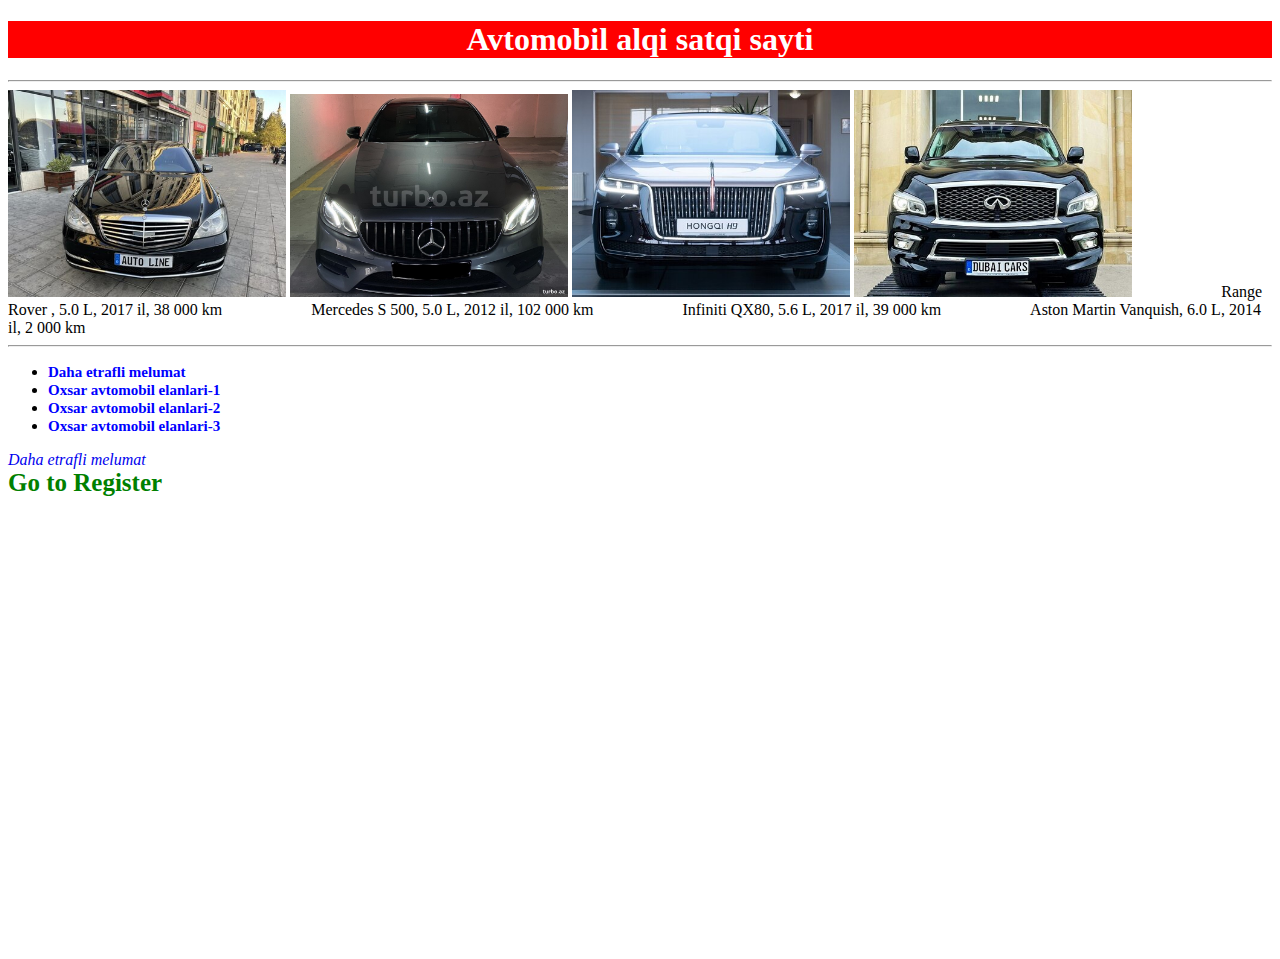
<file: front info/INDEX.HTML>
<!DOCTYPE html>
<html lang="en">
<head>
    <meta charset="UTF-8">
    <meta http-equiv="X-UA-Compatible" content="IE=edge">
    <meta name="viewport" content="width=device-width, initial-scale=1.0">
    <title>Turbo.Az-Avtomobil sayti</title>
    <link rel="stylesheet" href="css/style.css">
</head>
<body>
    <h1  style="color:#fff; background-color: red; text-align: center;" >Avtomobil alqi satqi sayti</h1>
    <hr>
    <img style="width:22%;" src="./photos/SCLASS.jpg" alt="">
    <img style="width: 22%;" src="./photos/eclasss.jpg" alt="">
    <img style="width: 22%;"src="./photos/FAw.jpg" alt="">
    <img style="width: 22%;" src="./photos/infiniti.jpg" alt="">
     <span style="padding-left: 85px">Range   Rover , 5.0 L, 2017 il, 38 000 km</span>
     <span style="padding-left: 85px;">Mercedes S 500, 5.0 L, 2012 il, 102 000 km</span>
     <span style="padding-left: 85px;">Infiniti QX80, 5.6 L, 2017 il, 39 000 km</span>
     <span style="padding-left: 85px;">Aston Martin Vanquish, 6.0 L, 2014 il, 2 000 km</span>
    <!-- <iframe width="100%" height="315" src="https://www.youtube.com/embed/xztBD57c6R0" title="YouTube video player" frameborder="0" allow="accelerometer; autoplay; clipboard-write; encrypted-media; gyroscope; picture-in-picture" allowfullscreen></iframe> -->
    <hr>
    
         <ul>
             <li><a style="color: blue;font-weight: bold; font-size: 15px;   "  href="https://turbo.az/">Daha etrafli melumat</a></li>
             <li><a style="color: blue; font-weight: bold; font-size: 15px; " href="https://turbo.az/autos/5685481-infiniti-qx80">Oxsar avtomobil elanlari-1</a></li>
             <li><a style="color: blue; font-weight: bold; font-size: 15px; " href="https://turbo.az/autos/4703134-aston-martin-vanquish">Oxsar avtomobil elanlari-2</a></li>
             <li><a style="color: blue; font-weight:  bold; font-size: 15px; " href="https://turbo.az/autos/5025838-land-rover-range-rover">Oxsar avtomobil elanlari-3</a></li>
              
         </ul>
        <a href="https://oxu.az/world/567300"><em>Daha etrafli melumat</em>  </a><br>
    
        <a style="font-weight: bold; font-size: 25px ; color: green;" href="file:///C:/Users/HP/Desktop/Front-Intro-26.01.2022/front%20info/register.html?x=html#">Go to Register</a>
    <br>
        <iframe src="https://www.google.com/maps/embed?pb=!1m18!1m12!1m3!1d1519.7416997735816!2d49.86039435815339!3d40.37597774484248!2m3!1f0!2f0!3f0!3m2!1i1024!2i768!4f13.1!3m3!1m2!1s0x40307d00fa1121b9%3A0x870426d71762e52!2sPort%20Baku%20Mall!5e0!3m2!1sen!2s!4v1643176975960!5m2!1sen!2s" width="100%" height="450" style="border:0;" allowfullscreen="" loading="lazy"></iframe>
    </body>
</html>
</file>
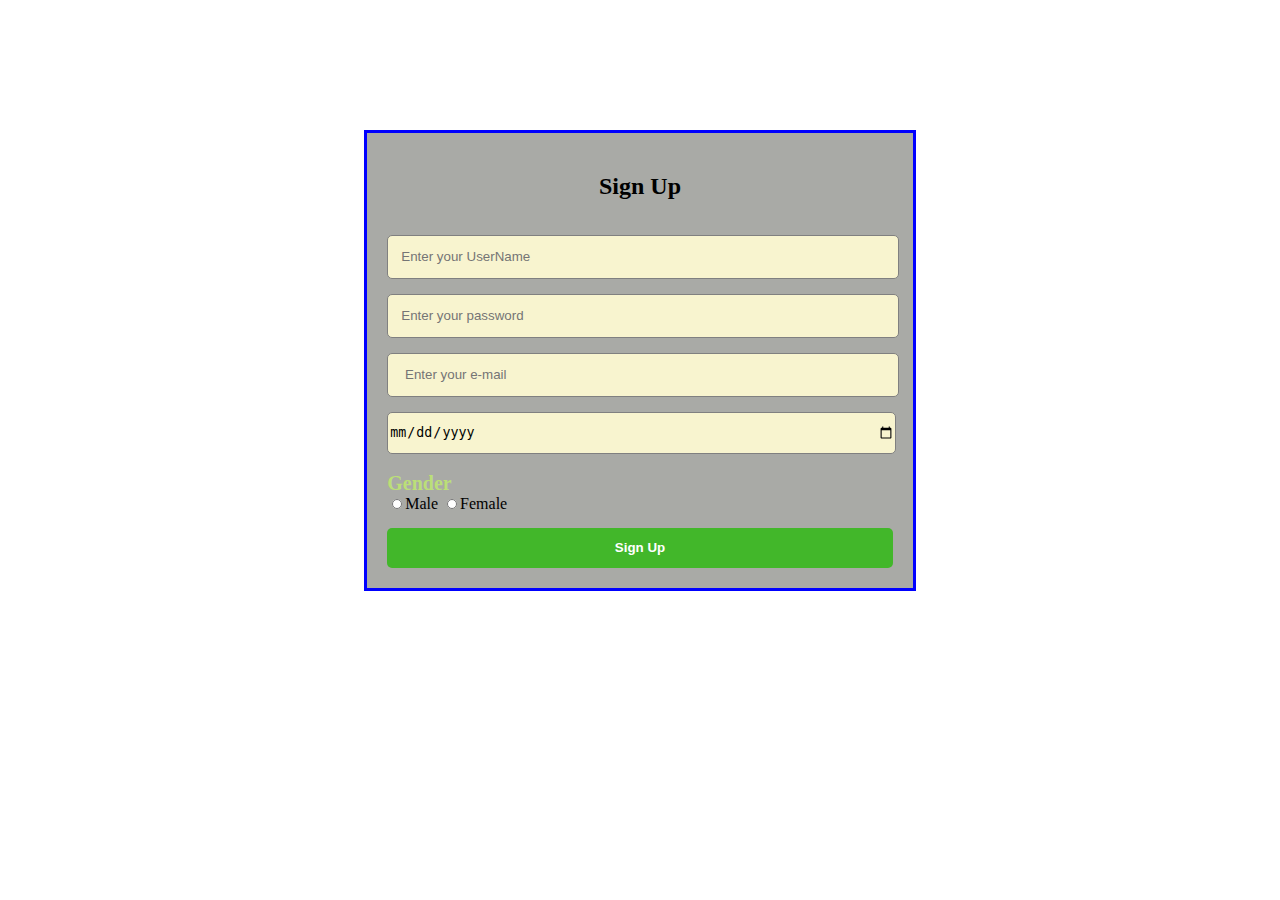
<file: front info/register.html>
<!DOCTYPE html>
<html lang="en">
<head>
    <meta charset="UTF-8">
    <meta http-equiv="X-UA-Compatible" content="IE=edge">
    <meta name="viewport" content="width=device-width, initial-scale=1.0">
    <title>Register</title>
    <link rel="stylesheet" href="css/style.css">
</head>
<body>
    

<form style="border:3px solid blue; width: 40%;"  action="#">
       <h2 >Sign Up</h2>
    <input type="text" placeholder="   Enter your UserName"     required> <br>
   
    <input  type="password" placeholder="   Enter your password" minlength="5" required>  <br>
    <input type="email" placeholder="    Enter your e-mail" required><br>
    <input type="date"  min="2000.01.01"  max="2050.01.01">
    <br>
    <br> 
    <label style="font-size: 20PX; font-weight: bold; color: rgb(187, 223, 120);"> Gender</label>  <br>
     
   <input  id="ckbox" type="radio" name="x" value="html" id="">Male
   <input  id="ckbox" type="radio" name="x" value="css" id="">Female
    <input b style="font-weight: bold; border: none; background-color: #42B72A; color: #fff;" type="submit"  value="Sign Up">
</form>

</body>
</html>
</file>
<file: front info/css/style.css>
a{
    text-decoration: none;
}
form input{
width: 100%;
 border-radius: 5px;
 border: 1px solid grey;
 margin-top: 15px;
 height: 40px;
 background-color: rgb(248, 244, 207);
}

form{
    padding: 20px 20px;
    background-color: white;
    margin: 130px auto;
    background-color: rgb(169, 170, 166);
}
#ckbox{
     margin-top: 0px;
     height: 10px;
     width: 10px;
}
h2{
    text-align: center;
}
</file>
